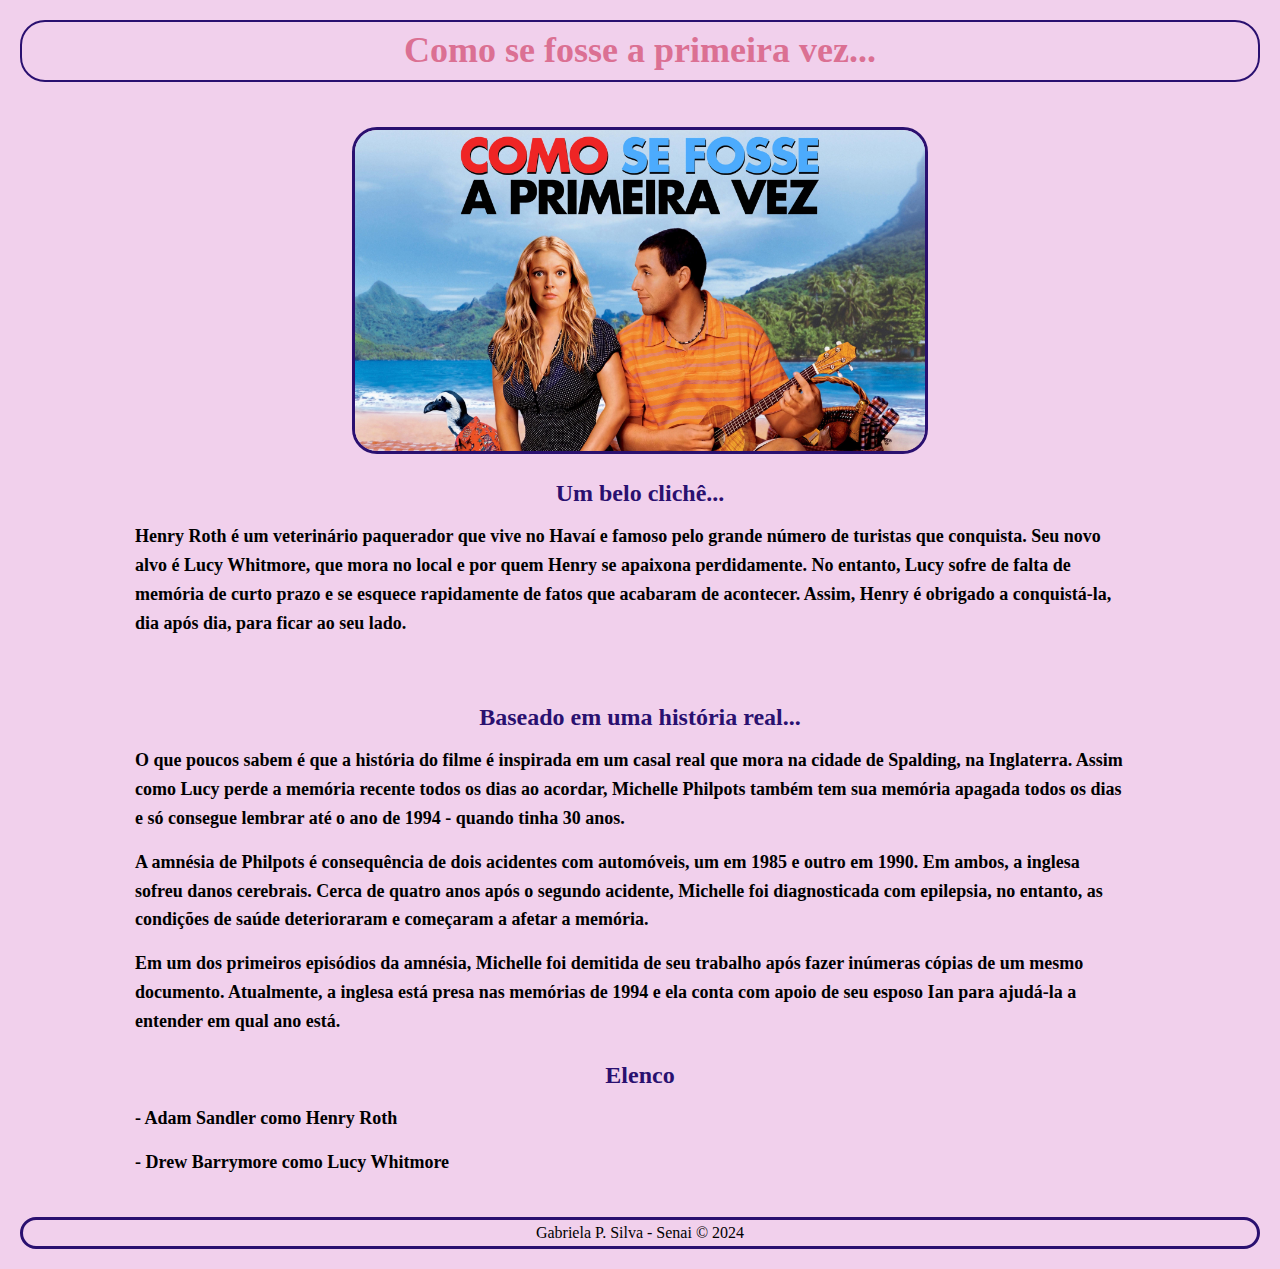
<file: ComoSeFosse/index.html>
<!DOCTYPE html>
<html lang="pt-br">
<head>
    <meta charset="UTF-8">
    <meta name="viewport" content="width=device-width, initial-scale=1.0">
    <title>Document</title>
    <link rel="stylesheet" href="./style.css">
</head>
<body>
    <h1>Como se fosse a primeira vez...</h1>
    <br>
    <div class="section">
        <img src="imagem/875350d2341f990a695e80570c985b42b6f34f184d04aa58fede855f697d7c07.jpg" alt="">
    </div>
    <h2>Um belo clichê...</h2>
    <h4>Henry Roth é um veterinário paquerador que vive no Havaí e famoso pelo grande número de turistas que conquista. Seu novo alvo é Lucy Whitmore, que mora no local e por quem Henry se apaixona perdidamente. No entanto, Lucy sofre de falta de memória de curto prazo e se esquece rapidamente de fatos que acabaram de acontecer. Assim, Henry é obrigado a conquistá-la, dia após dia, para ficar ao seu lado.
    </h4>
    <br>
    <h2>Baseado em uma história real...</h2>
    <h4>O que poucos sabem é que a história do filme é inspirada em um casal real que mora na cidade de Spalding, na Inglaterra. Assim como Lucy perde a memória recente todos os dias ao acordar, Michelle Philpots também tem sua memória apagada todos os dias e só consegue lembrar até o ano de 1994 - quando tinha 30 anos.</h4>
    <h4>A amnésia de Philpots é consequência de dois acidentes com automóveis, um em 1985 e outro em 1990. Em ambos, a inglesa sofreu danos cerebrais. Cerca de quatro anos após o segundo acidente, Michelle foi diagnosticada com epilepsia, no entanto, as condições de saúde deterioraram e começaram a afetar a memória.</h4>
    <h4>Em um dos primeiros episódios da amnésia, Michelle foi demitida de seu trabalho após fazer inúmeras cópias de um mesmo documento. Atualmente, a inglesa está presa nas memórias de 1994 e ela conta com apoio de seu esposo Ian para ajudá-la a entender em qual ano está.</h4>
    <h2>Elenco</h2>
    <h4>- Adam Sandler como Henry Roth</h4>
    <h4>- Drew Barrymore como Lucy Whitmore</h4>
    <br>

    <footer id="rodape">
        <p><span class="bold">Gabriela P. Silva - Senai</span> &copy; 2024</p>
    </footer>
    
</body>
</html>
</file>
<file: ComoSeFosse/style.css>
/* Reset de estilos */
* {
    margin: 0;
    color: black;
    padding: 0;
    box-sizing: border-box;
    border-radius: 25px;
}

/* Estilo do corpo da página */
body {
    font-family: Georgia, 'Times New Roman', Times, serif;
    background-color: #f1d0ec;
    color: #333;
    line-height: 1.6;
    padding: 20px;
}

img {
    width: 45vw;
    border: solid #2a1070;
}

.section {
    display: flex;
    justify-content: center;
    border-radius: 25px;
    /* border: solid black;
    width: 1px; */
}



/* Estilo do título principal */
h1 {
    font-size: 36px;
    color: palevioletred;
    border: 2px solid #2a1070;
    margin-bottom: 20px;
    text-align: center;
}

/* Estilo do título secundário */
h2 {
    text-align: center;
    color: #2a1070;
    font-size: 24px;
    margin-top: 20px;
    margin-bottom: 10px;
}

/* Estilo do parágrafo */
h4 {
    font-size: 18px;
    color: black;
    margin-bottom: 15px;
    padding-left: 115px;
    padding-right: 130px;
}

/* Estilo da quebra de linha */
br {
    margin-bottom: 20px;
}

/* Estilo do elenco */
ul {
    list-style-type: none;
    margin-left: 0;
    padding-left: 0;
}

ul li {
    font-size: 18px;
    margin-bottom: 10px;
}

footer {
    display: flex;
    justify-content: center;
    border: solid #2a1070;
}
</file>
